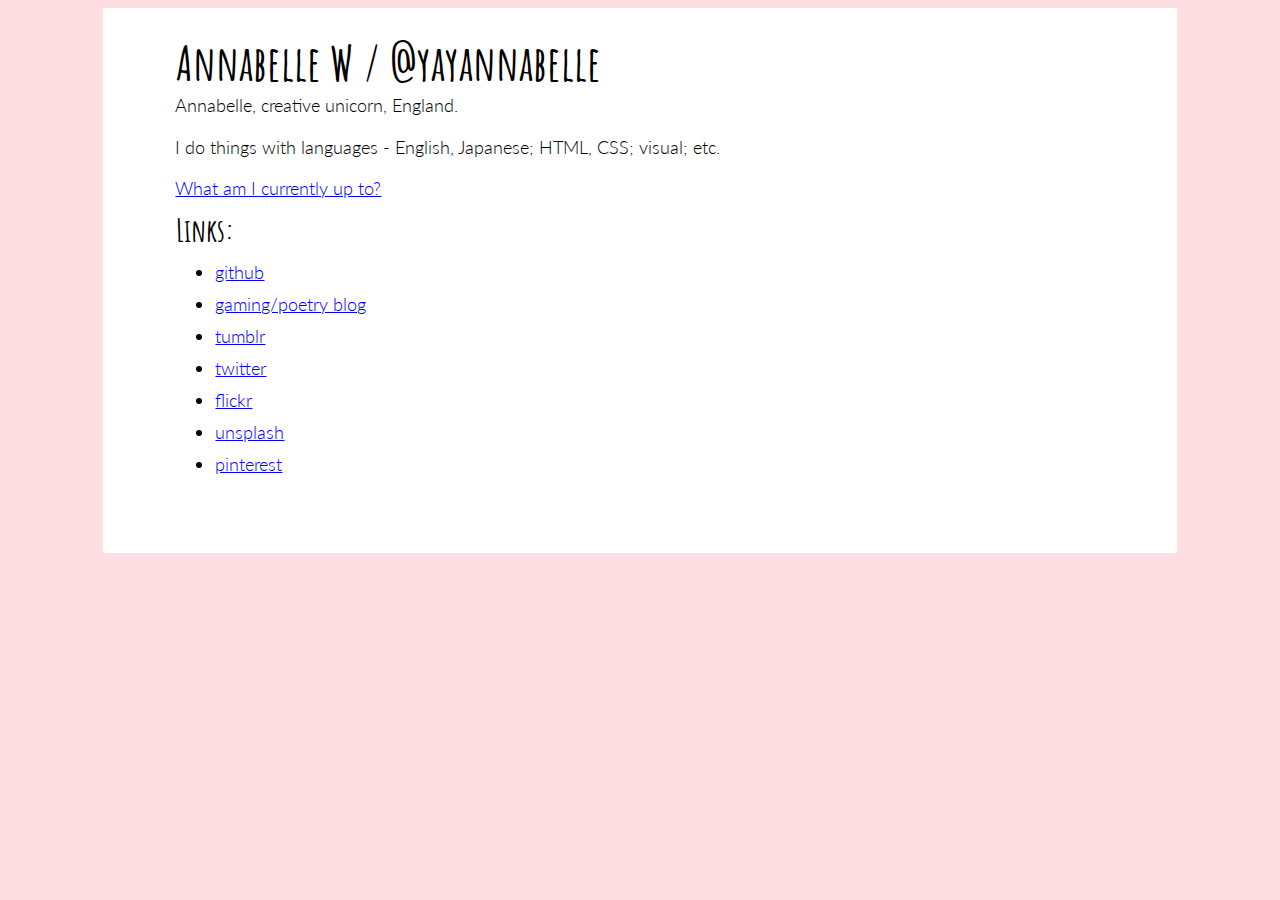
<file: index.html>
<!DOCTYPE html>
<html>
    <head>
        <meta charset="utf-8">
        <title>Annabelle W / @yayannabelle</title>

        <link href="https://fonts.googleapis.com/css?family=Amatic+SC:400,700|Lato:300,400" rel="stylesheet">
        <link rel="stylesheet" href="styles/styles.css">
    </head>
    <body>
        <div class="wrapper">
            <h1>Annabelle W / @yayannabelle</h1>
            <p>
            Annabelle, creative unicorn, England.
            </p>
            <p>
            I do things with languages - English, Japanese; HTML, CSS; visual; etc.
            </p>
            <p>
            <a href="current.html">What am I currently up to?</a>
            </p>
            <h3>Links:</h3>
            <ul>
                <li><a href="https://github.com/yayannabelle">github</a></li>
              <li><a href="https://ohgoshgames.wordpress.com/">gaming/poetry blog</a></li>
              <li><a href="http://sforza.tumblr.com/">tumblr</a></li>
              <li><a href="https://twitter.com/yayannabelle">twitter</a></li>
              <li><a href="https://www.flickr.com/photos/139196894@N07/">flickr</a></li>
              <li><a href="https://unsplash.com/@yayannabelle">unsplash</a></li>
              <li><a href="http://pinterest.com/yayannabelle/">pinterest</a></li>
            </ul>
        </div>
    </body>
</html>
</file>
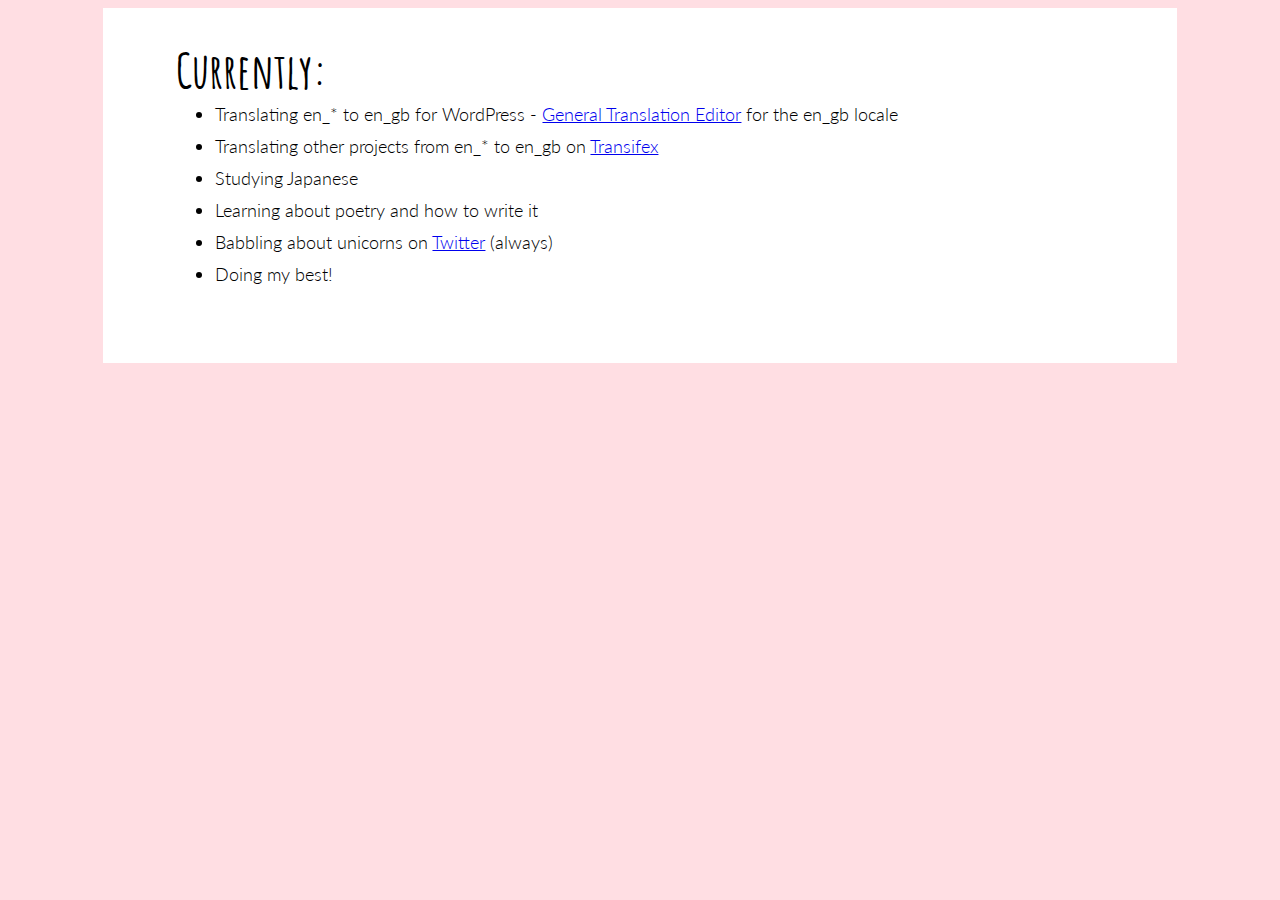
<file: current.html>
<!DOCTYPE html>
<html>
    <head>
        <meta charset="utf-8">
        <title>Annabelle W - Currently</title>
        <link href="https://fonts.googleapis.com/css?family=Amatic+SC:400,700|Lato:300,400" rel="stylesheet">
        <link rel="stylesheet" href="styles/styles.css">
    </head>
    <body>
        <div class="wrapper">
            <p>
            <h1>Currently:</h1>
            <ul>
                <li>Translating en_* to en_gb for WordPress - <a href="https://profiles.wordpress.org/yayannabelle" target="_blank">General Translation Editor</a> for the en_gb locale</li>
                <li>Translating other projects from en_* to en_gb on <a href="https://www.transifex.com/user/profile/yayannabelle/">Transifex</a></li>
                <li>Studying Japanese</li>
                <li>Learning about poetry and how to write it</li>
                <li>Babbling about unicorns on <a href="http://twitter.com/yayannabelle" target="_blank">Twitter</a> (always)</li>
                <li>Doing my best!</li>
            </ul>
        </p>
        </div>
    </body>
</html>
</file>
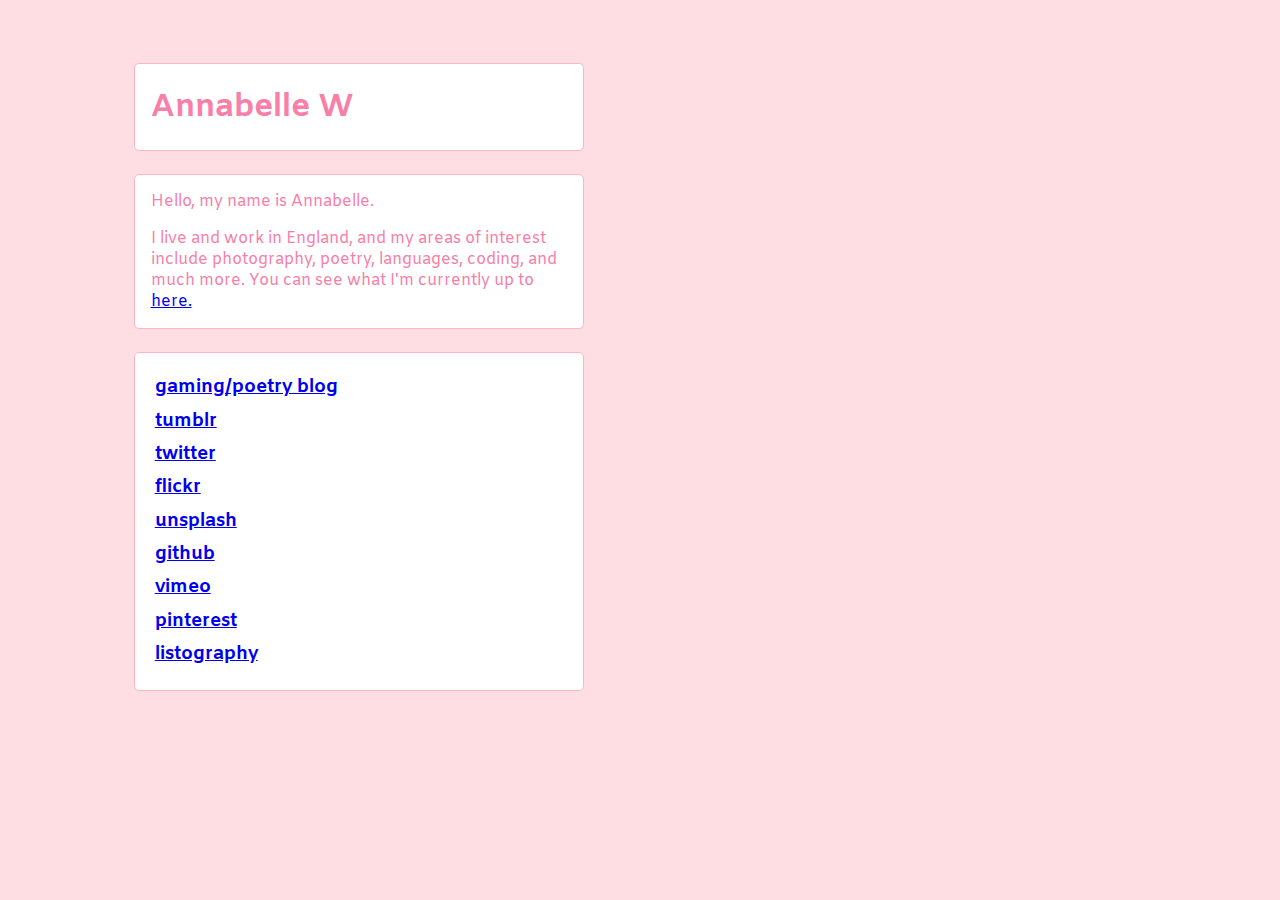
<file: index3.html>
<!DOCTYPE html>
<html>
  <head>
    <title>Annabelle W</title>
    <meta charset="utf-8">
    <link href="https://fonts.googleapis.com/css?family=Amiko" rel="stylesheet">
    <style>
      html {
        font-family: 'Amiko', sans-serif;
        background-color: #ffdee3;
        color: #f77fa8;
      }
      #main {
        width: 100%;

      }
      h1 {
        padding: 0;
        display: inline-block;
      }
      .maine {
        margin: 5% 10%;
        width: 60%;
        overflow: auto;
      }
      .ichi, .ni, .san {
        border: lightpink 1px solid;
        border-radius: 5px;
        padding: 0 2%;
        /*margin: 5% 0% 0 15%; */
        background-color: white;
        width: 55%;/*
        float: left;
        clear: right;*/
      }
      .ichi, .ni {
        margin-bottom: 3%;
      }
      .ichi {

      }
      .ni {

      }
      ul {
        list-style-type: none;
        text-align: left;
        padding: 0;
      }
      li {
        padding: 1%;
      }

      a {


      }

      a:hover, a:focus, a:active {
        color: pink;
      }
      a:visited{
        color: #f3a6cd;
      }

      .uni {
        width: 20%;
        height: 20%;
        display: inline;
        margin: 1%;
      }
      .uni2, .uni3 {
        width: 20%;
        height: 20%;
      }
      .uni2 {
        float: left;
        margin: 3%;
      }
      .uni3 {
        float: right;
      }

      @media  {

      }

    </style>
  </head>
  <body>
    <div id="main">
      <div class="maine">
      <div class="ichi">
        <!-- <img src="http://emojione.com/wp-content/uploads/assets/emojis/1f984.svg" alt="unicorn" class="uni"/>-->
        <h1>Annabelle W</h1>
        <!--
        <h2>Creative unicorn, England.</h2> -->
      </div>
      <div class="ni">
        <!-- <img src="http://emojione.com/wp-content/uploads/assets/emojis/1f984.svg" alt="unicorn" class="uni2"/> -->
        <p>
          Hello, my name is Annabelle.
        </p>
        <p>I live and work in England, and my areas of interest include photography, poetry, languages, coding, and much more. You can see what I'm currently up to <a href="current.html">here.</a>
        </p>
        <!-- <img src="http://emojione.com/wp-content/uploads/assets/emojis/1f984.svg" alt="unicorn" class="uni3"/> -->
      </div>
      <div class="san">
        <h3>
          <ul>
            <li><a href="https://ohgoshgames.wordpress.com/">gaming/poetry blog</a></li>
            <li><a href="http://sforza.tumblr.com/">tumblr</a></li>
            <li><a href="https://twitter.com/yayannabelle">twitter</a></li>
            <li><a href="https://www.flickr.com/photos/139196894@N07/">flickr</a></li>
            <li><a href="https://unsplash.com/@yayannabelle">unsplash</a></li>
            <li><a href="https://github.com/yayannabelle">github</a></li>
            <li><a href="https://vimeo.com/yayannabelle">vimeo</a></li>
            <li><a href="http://pinterest.com/yayannabelle/">pinterest</a></li>
            <li><a href="https://listography.com/yayannabelle">listography</a></li>
          </ul>
        </h3>
      </div>
      </div>
    </div>
  </body>
</html>
</file>
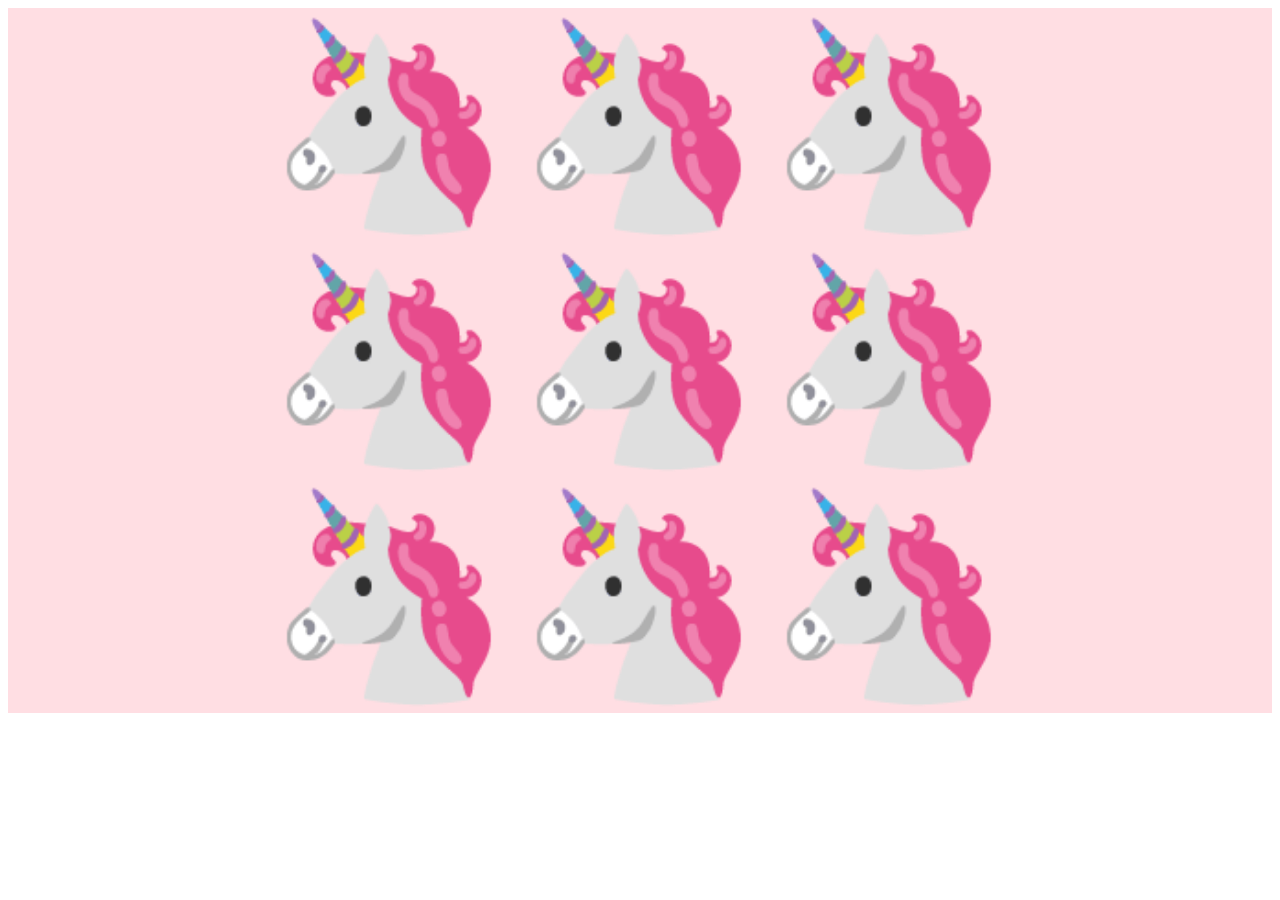
<file: unicorn.html>
<!DOCTYPE html>
<html>
    <head>
        <meta charset="utf-8">
        <title>🦄 Unicorns! 🦄</title>
        <style media="screen">
            .yes {
                margin: 0;
                padding: 0;
                background-color: #ffdee3;
            }
            p {
                font-size: 200px;
                margin: 0;
                text-align: center;
            }
        </style>
    </head>
    <body>
        <div class="yes">
            <p>
                🦄🦄🦄
            </p>
            <p>
                🦄🦄🦄
            </p>
            <p>
                🦄🦄🦄
            </p>
        </div>
    </body>
</html>
</file>
<file: styles/styles.css>
body {
    font-size: 62.5%;
    background: #ffdee3;
    font-family: "Lato", sans-serif;
    font-weight: 300;
    font-size: 1.15rem;
    line-height: 2rem;
}
.wrapper {
    margin: auto;
    width: 75%;
    background-color: white;
    padding: 5%;
    padding-top: 3%;
}
h1, h2, h3 {
    font-family: "Amatic SC", serif;
    margin: 1px;
    padding: 1%;
    padding-top: 0;
}
h1 {
    font-size: 3rem;
}
h2 {
    font-size: 2.5rem;
}
h3 {
    font-size: 2rem;
}
p, ul {
    margin: 1%;
    margin-top: 0;
}
</file>
